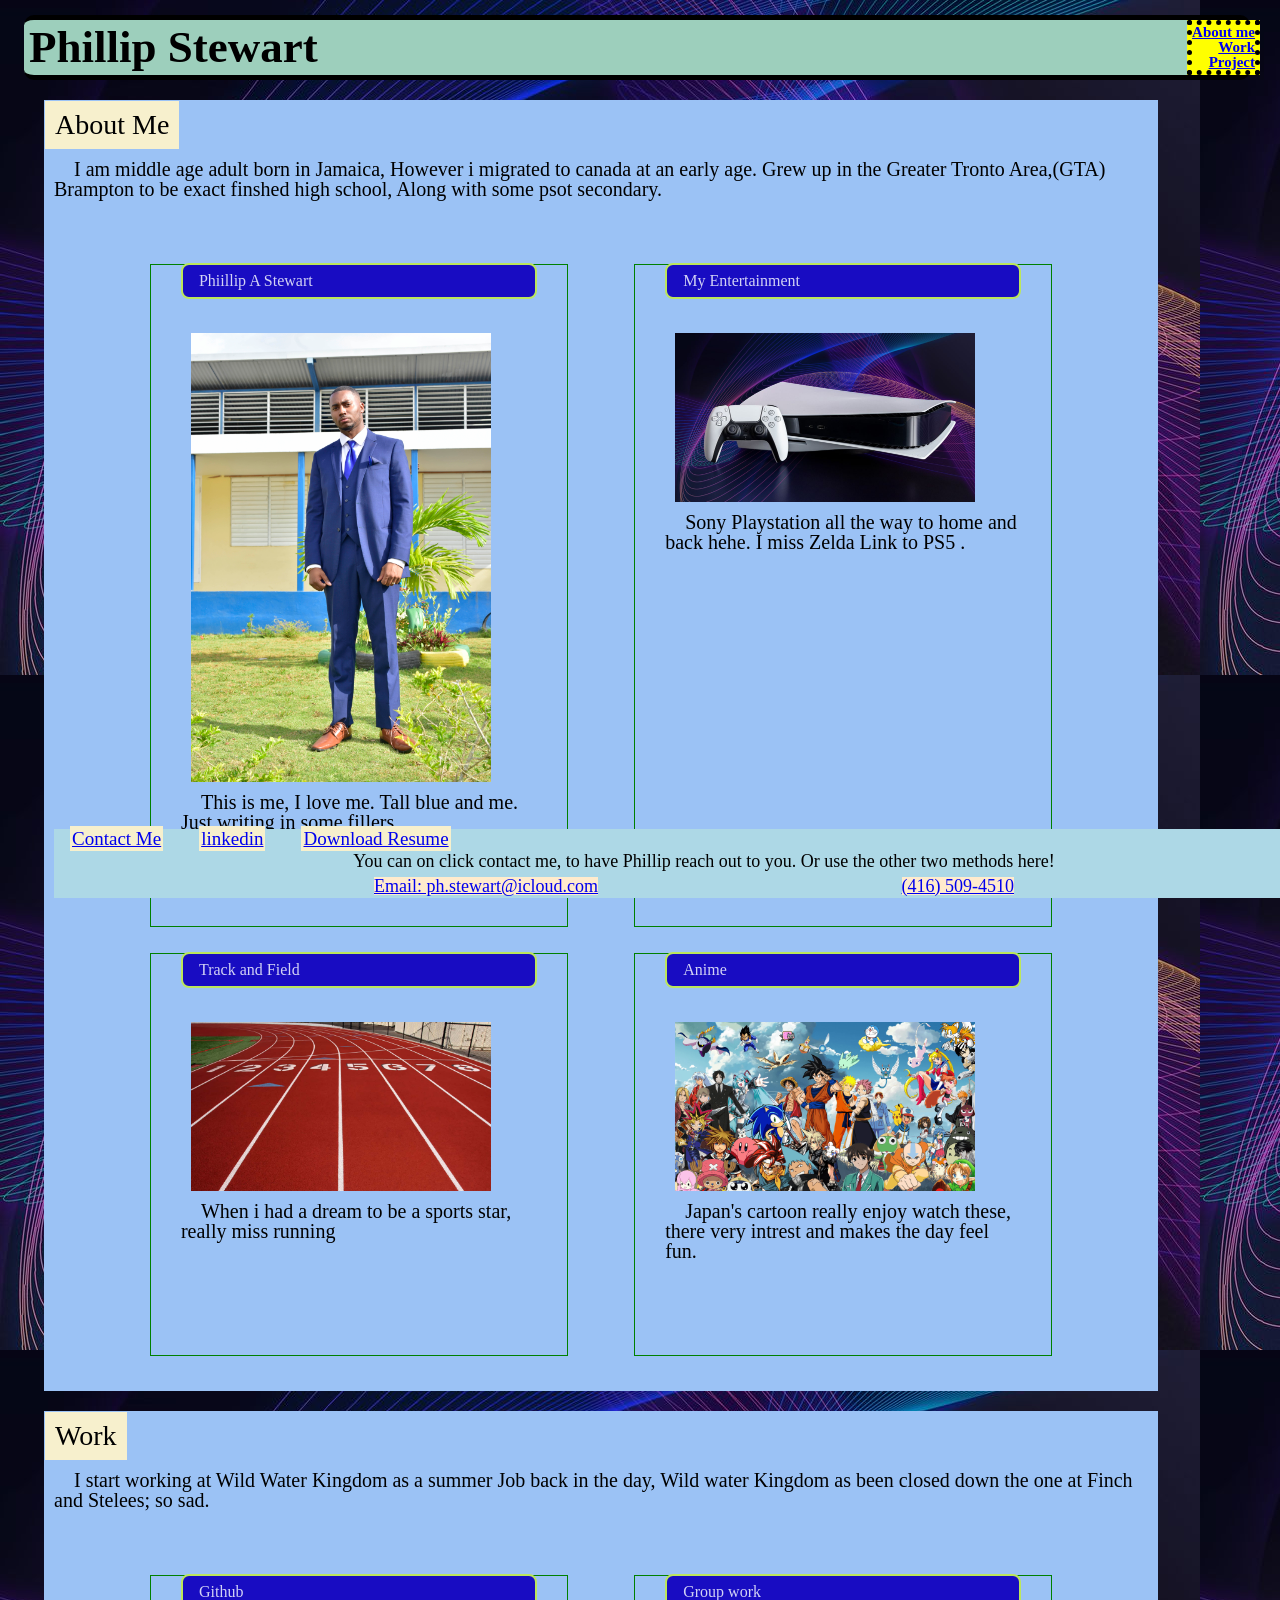
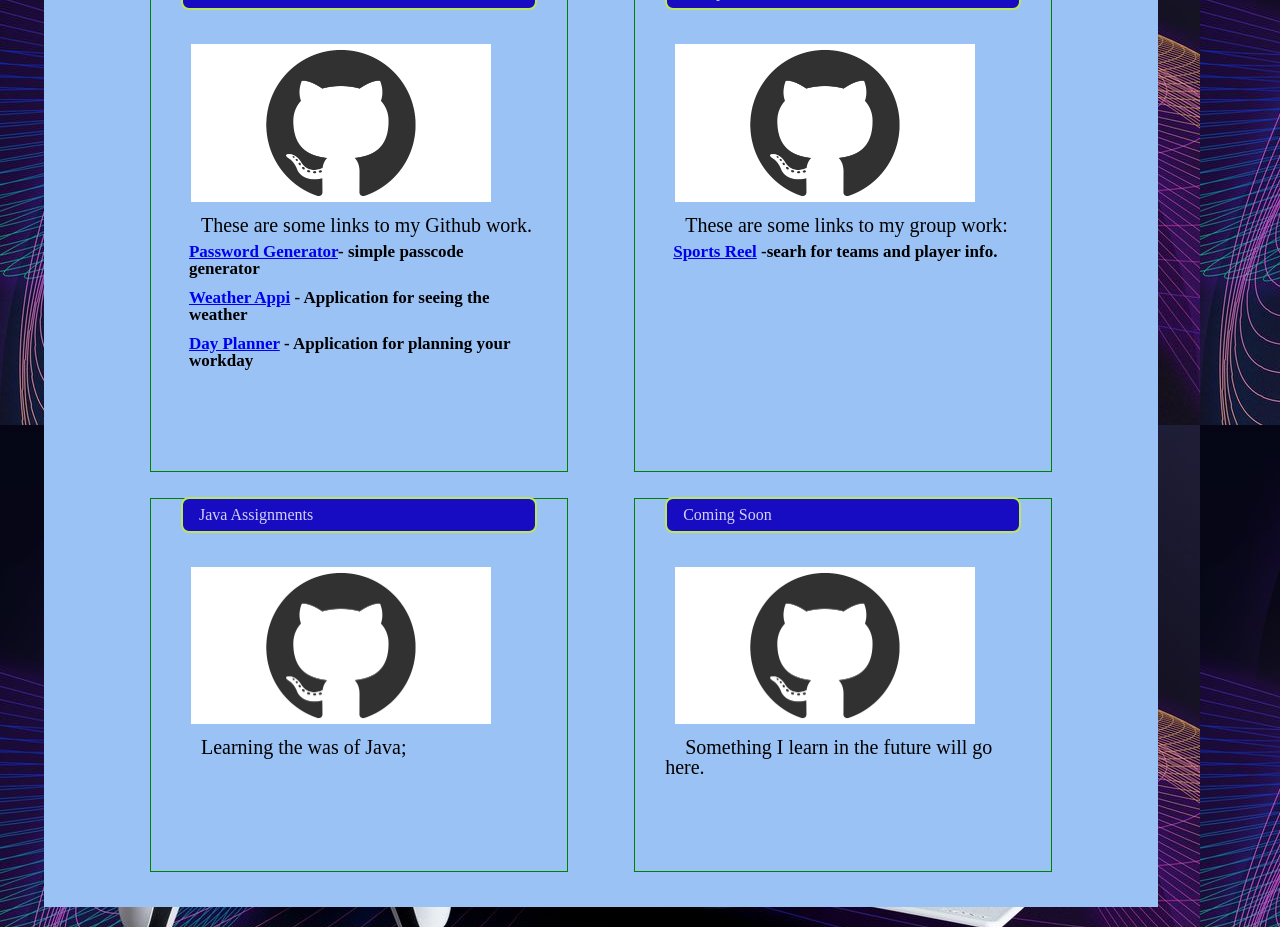
<file: index.html>
<!DOCTYPE html>
<html lang="en-us">

  <head>
        <meta name="viewport" content="width=device-width, initial-scale=1.0">
        <meta charset="UTF-8">
        <link href="./assets/css/reset.css" rel="stylesheet" type="text/css">
        <link href="./assets/css/Style.css" rel="stylesheet" type="text/css"> 
        <title>Phillip Stewart's Profile</title>

  </head>

  <body>
    <header Class="name">
      <h1>Phillip Stewart</h1>
      <nav class="sub">
        <ul class="top-list">
          <li>
            <a href="#about-me-link">About me</a> 
          </li>
          <li>
            <a href="#work-link">Work</a>
          </li>  
          <li>
            <a href="#Project-link">Project</a>
          </li>
        </ul>
      </nav>
   </header>

        <Section class="info"> 
          <h1 id="about-me-link" Class="head">About Me</h1>

          <p> I am middle age adult born in Jamaica, However i migrated to canada at an early age.
            Grew up in the Greater Tronto Area,(GTA) Brampton to be exact finshed high school,
            Along with some psot secondary.   
          </p>
      <main>
      <section class="row justify-center">
            <div class="card-column">
             <figure class="code-card">
             <h2 class="card-header">Phiillip A Stewart</h2>
             <img src="assets/images/phil.jpg" class="pic" alt="picture of Phiillip Stewart">
             
             <p>This is me, I love me. Tall blue and me. Just writing in some fillers </p>
             </figure>
         </div>

         <div class="card-column">
           <figure class="code-card">
             <h2 class="card-header">My Entertainment</h2>
             <img src="assets/images/ps5.jpg" class="pic" alt="playstation Five"> 
           
               <p>Sony Playstation all the way to home and back hehe. I miss Zelda Link to PS5 .</p>  
  
           </figure>
         </div>
   
         <div class="card-column">
           <figure class="code-card">
             <h2 class="card-header">Track and Field</h2>
             <img src="assets/images/track.jpg" class="pic" alt="track and field">
             
               <p>When i had a dream to be a sports star, really miss running</p>
           </figure>
         </div>
         <div class="card-column">
           <figure class="code-card">
             <h2 class="card-header">Anime</h2>
             <img src="assets/images/background.png" class="pic" alt="anine poster">
            
               <p>Japan's cartoon really enjoy watch these, there very intrest and makes the day feel fun.</p>
             
   
            </figure>
          </section>
          </main>
        </Section>

        <section id="work-link" class="info">
          <h1 id="work-link" Class="head"> Work</h1>
            
          <p>   I start working at Wild Water Kingdom as a summer Job back in the day, Wild water Kingdom
              as been closed down the one at Finch and Stelees; so sad. 
              <main>
                <section class="row justify-center">
                <div class="card-column">
                 <figure class="code-card">
                 <h2 class="card-header">Github</h2>
                 <a href="https://phil-stew.github.io/homework1-code-refactor/">
                  <img src="assets/images/github-mark.png" class="pic" alt="github"> 
                  </a> 
                
                 <p>These are some links to my Github work.</p>  
                 <ul>
                   <li class = "project-links">
                 <a href="https://phil-stew.github.io/password-gen/">Password Generator</a>- simple passcode generator
                </li>
                <li class = "project-links">
                  <a href="https://phil-stew.github.io/Weather-Appi/">Weather Appi</a> - Application for seeing the weather
                 </li>
                 <li class = "project-links">
                  <a href="https://phil-stew.github.io/Day-Planner-Ex/">Day Planner</a> - Application for planning your workday
                 </li>
                </ul>
               </figure>

             </div>
   
             <div class="card-column">

               <figure class="code-card">
                 <h2 class="card-header">Group work</h2>
                 <a href="https://phil-stew.github.io/homework1-code-refactor/">
                 <img src="assets/images/github-mark.png" class="pic" alt="github"> 
                 </a> 
 
                   <p>These are some links to my group work:
                   
                   <ul>
                     <li class = "project-links">
                   <a href="https://phil-stew.github.io/Sports-Reel/">Sports Reel</a> -searh for teams and player info.
                       
                  </li>
                  </ul> 
               </figure>
             </div>
       
             <div class="card-column">
               <figure class="code-card">
                 <h2 class="card-header">Java Assignments</h2>
                 <a href="https://phil-stew.github.io/homework1-code-refactor/">
                  <img src="assets/images/github-mark.png" class="pic" alt="github"> 
                  </a> 
                   <p>Learning the was of Java;
                     </p>
                 
            
               </figure>
             </div>
             <div class="card-column">
               <figure class="code-card">
                 <h2 class="card-header">Coming Soon</h2>
                 <a href="https://phil-stew.github.io/homework1-code-refactor/">
                  <img src="assets/images/github-mark.png" class="pic" alt="github"> 
                  </a> 
               
                   <p>Something I learn in the future will go here.</p>
       </figure>
     </section>
   </main>
     
         
     
          

       <Footer class="end-page">
          <a href="./assets/Forms/contact.html" class="end"> Contact Me</a>
          <a href="https://www.linkedin.com/feed/" class="end"> linkedin</a>
          <a href="./assets/Forms/phillips-updated-resume.docx" class="end" download="newfilename">Download Resume</a>
          <p class="end1">You can on click contact me, to have Phillip reach out to you. 
            Or use the other two methods here!
          </p>
          
          <a href="./assets/images/phone.jpg" class="number">(416) 509-4510</a>
          <a href="https://www.icloud.com/mail/" class="email">Email: ph.stewart@icloud.com</a>
        </Footer>
        
       
       
    

  </body>
     
        
      </html>
</file>
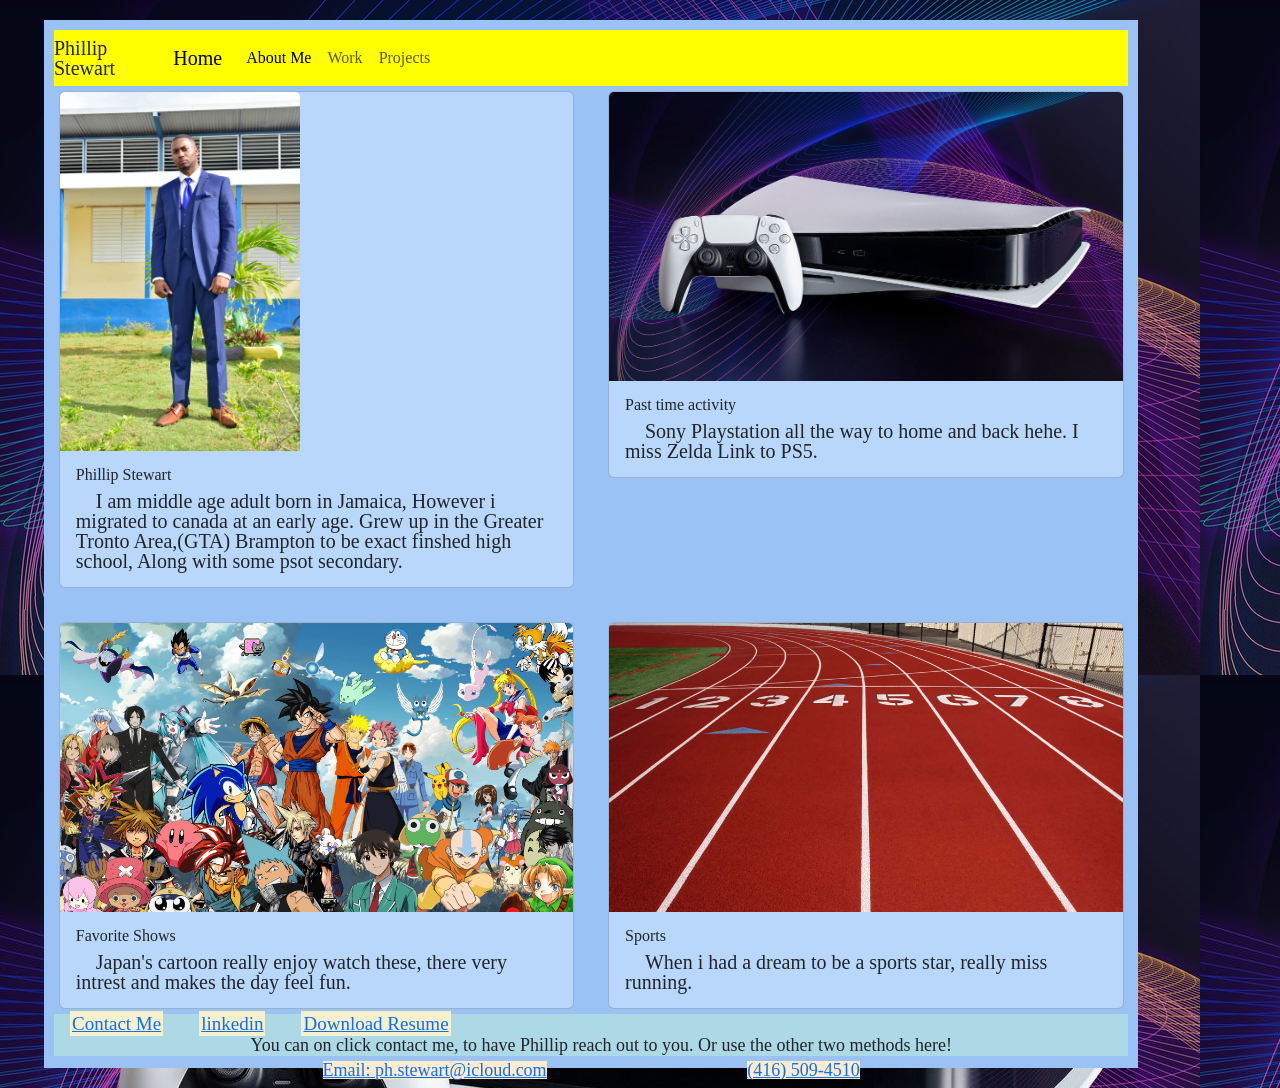
<file: public/index.html>
<!DOCTYPE html>
<html lang="en-us">

  <head>
        <meta name="viewport" content="width=device-width, initial-scale=1.0">
        <meta charset="UTF-8">
        <link href="https://cdn.jsdelivr.net/npm/bootstrap@5.0.2/dist/css/bootstrap.min.css" rel="stylesheet" 
        integrity="sha384-EVSTQN3/azprG1Anm3QDgpJLIm9Nao0Yz1ztcQTwFspd3yD65VohhpuuCOmLASjC" crossorigin="anonymous">
        <link href="./assets/css/reset.css" rel="stylesheet" type="text/css">
        <link href="./assets/css/Style.css" rel="stylesheet" type="text/css"> 
        <title>Phillip Stewart's Profile</title>

  </head>
  <body>
    <Section class="info"> 
    <nav style="background-color: yellow;" class="navbar navbar-expand-lg">   
       <h1 style="font-size: 20px;">Phillip Stewart       </h1>
      <div class="container-fluid">
        <a class="navbar-brand" href="index.html">Home</a>
        <button class="navbar-toggler" type="button" data-bs-toggle="collapse" data-bs-target="#navbarNav" aria-controls="navbarNav" aria-expanded="false" aria-label="Toggle navigation">
          <span class="navbar-toggler-icon"></span>
        </button>
        <div class="collapse navbar-collapse" id="navbarNav">
          <ul class="navbar-nav">
            <li class="nav-item">
              <a class="nav-link active" aria-current="page" href="index.html">About Me</a>
            </li>
            <li class="nav-item">
              <a class="nav-link" href="/github.html">Work</a>
            </li>
            <li class="nav-item">
              <a class="nav-link" href="/project.html">Projects</a>
            </li>
            
          </ul>
        </div>
      </div>
    </nav>


    <div class="row row-cols-1 row-cols-md-2 g-4" >
      <div class="col" >
        <div class="card">
          <img src="assets/images/phil.jpg" class="card-img-top" style="max-width: 240px;" alt="picture of Phiillip Stewart">
          <div class="card-body">
            <h5 class="card-title">Phillip Stewart</h5>
            <p class="card-text">I am middle age adult born in Jamaica, However i migrated to canada at an early age.
            Grew up in the Greater Tronto Area,(GTA) Brampton to be exact finshed high school,
            Along with some psot secondary.</p>
          </div>
        </div>
      </div>
      <div class="col">
        <div class="card">
          <img src="/assets/images/ps5.jpg" class="card-img-top" style="max-width: 540px;" alt="Sony Playstation Five">
          <div class="card-body">
            <h5 class="card-title">Past time activity</h5>
            <p class="card-text">Sony Playstation all the way to home and back hehe. I miss Zelda Link to PS5.</p>
          </div>
        </div>
      </div>
      <div class="col">
        <div class="card">
          <img src="assets/images/background.png" class="card-img-top" style="max-width: 540px;" alt="Anime Poster">
          <div class="card-body">
            <h5 class="card-title">Favorite Shows</h5>
            <p class="card-text">Japan's cartoon really enjoy watch these, there very intrest and makes the day feel fun.</p>
          </div>
        </div>
      </div>
      <div class="col">
        <div class="card">
          <img src="assets/images/track.jpg" class="card-img-top" style="max-width: 540px;" alt="Track and Field stadium">
          <div class="card-body">
            <h5 class="card-title">Sports</h5>
            <p class="card-text">When i had a dream to be a sports star, really miss running.</p>
          </div>
        </div>
      </div>
    </div>
   

          

       <Footer class="end-page">
          <a href="./assets/Forms/contact.html" class="end"> Contact Me</a>
          <a href="https://www.linkedin.com/feed/" class="end"> linkedin</a>
          <a href="./assets/Forms/phillips-updated-resume.docx" class="end" download="newfilename">Download Resume</a>
          <p class="end1">You can on click contact me, to have Phillip reach out to you. 
            Or use the other two methods here!
          </p>
          
          <a href="./assets/images/phone.jpg" class="number">(416) 509-4510</a>
          <a href="https://www.icloud.com/mail/" class="email">Email: ph.stewart@icloud.com</a>
        </Footer>
        
       
       
    

  </body>
     
        
      </html>
</file>
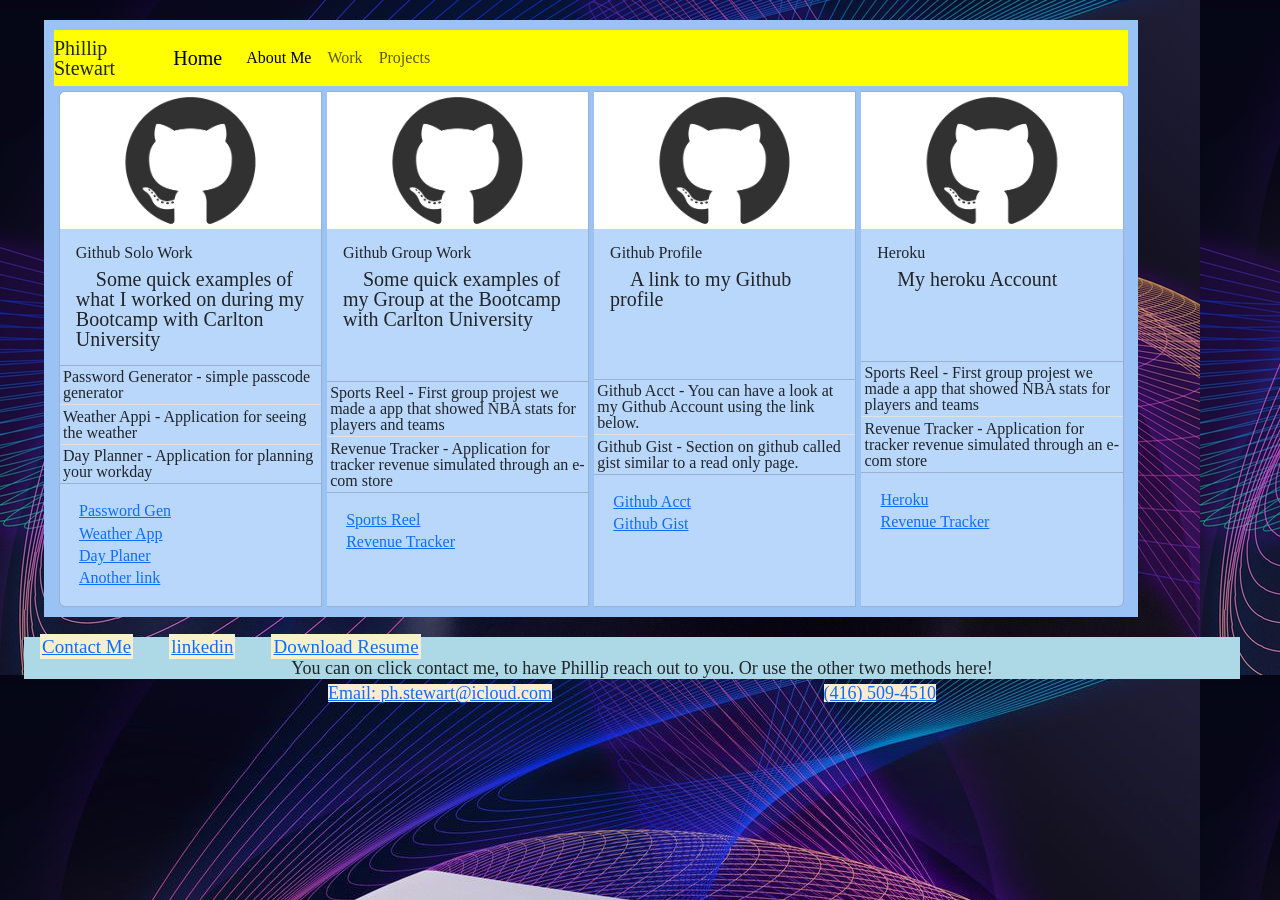
<file: public/github.html>
<!DOCTYPE html>
<html lang="en-us">

  <head>
        <meta name="viewport" content="width=device-width, initial-scale=1.0">
        <meta charset="UTF-8">
        <link href="https://cdn.jsdelivr.net/npm/bootstrap@5.0.2/dist/css/bootstrap.min.css" rel="stylesheet" 
        integrity="sha384-EVSTQN3/azprG1Anm3QDgpJLIm9Nao0Yz1ztcQTwFspd3yD65VohhpuuCOmLASjC" crossorigin="anonymous">
        <link href="./assets/css/reset.css" rel="stylesheet" type="text/css">
        <link href="./assets/css/Style.css" rel="stylesheet" type="text/css"> 
        <title>Phillip Stewart's Profile</title>

  </head>
  <body>
    <Section class="info"> 
        <nav style="background-color: yellow;" class="navbar navbar-expand-lg">
            <h1 style="font-size: 20px;">Phillip Stewart        </h1>
          <div class="container-fluid">
            <a class="navbar-brand" href="index.html">   Home</a>
            <button class="navbar-toggler" type="button" data-bs-toggle="collapse" data-bs-target="#navbarNav" aria-controls="navbarNav" aria-expanded="false" aria-label="Toggle navigation">
              <span class="navbar-toggler-icon"></span>
            </button>
            <div class="collapse navbar-collapse" id="navbarNav">
              <ul class="navbar-nav">
                <li class="nav-item">
                  <a class="nav-link active" aria-current="page" href="/index.html">About Me</a>
                </li>
                <li class="nav-item">
                  <a class="nav-link" href="/github.html">Work</a>
                </li>
                <li class="nav-item">
                  <a class="nav-link" href="/project.html">Projects</a>
                </li>
              </ul>
            </div>
          </div>
        </nav>


    <div class="card-group ">
        <div class="card" style="width: 18rem;">
          <img src="assets/images/github-mark.png" class="card-img-top" alt="Github logo">
          <div class="card-body">
            <h5 class="card-title">Github Solo Work</h5>
            <p class="card-text">Some quick examples of what I worked on during my Bootcamp with Carlton University </p>
          </div>
          <ul class="list-group list-group-flush">
            <li class="list-group-item">Password Generator - simple passcode generator</li>
            <li class="list-group-item">Weather Appi - Application for seeing the weather</li>
            <li class="list-group-item">Day Planner - Application for planning your workday</li>
          </ul>
          <ul class="card-body">
            <li>
            <a href="https://phil-stew.github.io/password-gen/" class="card-link">Password Gen</a>
          </li>
          <li>
            <a href="https://phil-stew.github.io/Weather-Appi/" class="card-link">Weather App</a>
          </li>
          <li>
            <a href="https://phil-stew.github.io/Day-Planner-Ex/" class="card-link">Day Planer</a>
          </li>
          <li>
            <a href="https://phil-stew.github.io/Weather-Appi/" class="card-link">Another link</a>
          </li>
          </ul>
        </div>
        
        <div class="card" style="width: 18rem;">
          <img src="assets/images/github-mark.png" class="card-img-top" alt="Github logo">
          <div class="card-body">
            <h5 class="card-title">Github Group Work</h5>
            <p class="card-text">Some quick examples of my Group at the Bootcamp with Carlton University </p>
          </div>
          <ul class="list-group list-group-flush">
            <li class="list-group-item">Sports Reel - First group projest we made a app that showed NBA stats for players and teams</li>
            <li class="list-group-item">Revenue Tracker - Application for tracker revenue simulated through an e-com store</li>
         
          </ul>
          <ul class="card-body">
            <li>
            <a href="https://phil-stew.github.io/Sports-Reel/" class="card-link">Sports Reel</a>
          </li>
          <li>
            <a href="https://business-revenue-tracker.herokuapp.com/" class="card-link">Revenue Tracker</a>
          </li>
          </ul>
        </div>
       

        <div class="card" style="width: 18rem;">
            <img src="assets/images/github-mark.png" class="card-img-top" alt="Github logo">
            <div class="card-body">
              <h5 class="card-title">Github Profile</h5>
              <p class="card-text">A link to my Github profile </p>
            </div>
            <ul class="list-group list-group-flush">
              <li class="list-group-item">Github Acct - You can have a look at my Github Account using the link below.</li>
              <li class="list-group-item">Github Gist - Section on github called gist similar to a read only page. </li>
           
            </ul>
            <ul class="card-body">
              <li>
              <a href="https://github.com/phil-stew" class="card-link">Github Acct</a>
            </li>
            <li>
              <a href="https://gist.github.com/phil-stew" class="card-link">Github Gist</a>
            </li>
            </ul>
          </div>
          

          <div class="card" style="width: 18rem;">
            <img src="assets/images/github-mark.png" class="card-img-top" alt="Github logo">
            <div class="card-body">
              <h5 class="card-title">Heroku</h5>
              <p class="card-text">My heroku Account </p>
            </div>
            <ul class="list-group list-group-flush">
              <li class="list-group-item">Sports Reel - First group projest we made a app that showed NBA stats for players and teams</li>
              <li class="list-group-item">Revenue Tracker - Application for tracker revenue simulated through an e-com store</li>
           
            </ul>
            <ul class="card-body">
              <li>
              <a href="https://dashboard.heroku.com/apps" class="card-link">Heroku</a>
            </li>
            <li>
              <a href="https://budgettk.herokuapp.com/" class="card-link">Revenue Tracker</a>
            </li>
            </ul>
          </div>
          </div>
        </Section>

        <Footer class="end-page">
            <a href="./assets/Forms/contact.html" class="end"> Contact Me</a>
            <a href="https://www.linkedin.com/feed/" class="end"> linkedin</a>
            <a href="./assets/Forms/phillips-updated-resume.docx" class="end" download="newfilename">Download Resume</a>
            <p class="end1">You can on click contact me, to have Phillip reach out to you. 
              Or use the other two methods here!
            </p>
            
            <a href="./assets/images/phone.jpg" class="number">(416) 509-4510</a>
            <a href="https://www.icloud.com/mail/" class="email">Email: ph.stewart@icloud.com</a>
          </Footer>

  </body>
</file>
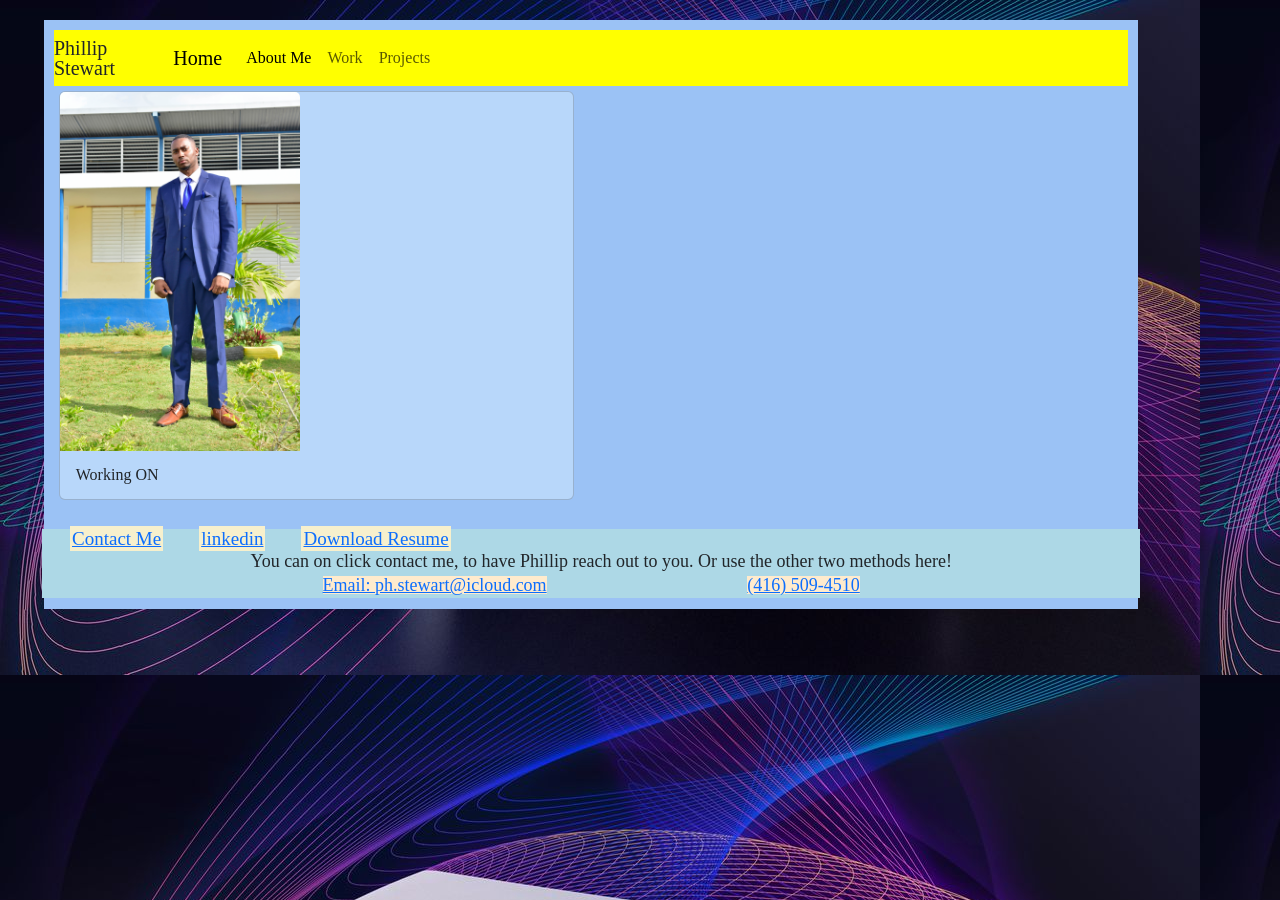
<file: public/project.html>
<!DOCTYPE html>
<html lang="en-us">

  <head>
        <meta name="viewport" content="width=device-width, initial-scale=1.0">
        <meta charset="UTF-8">
        <link href="https://cdn.jsdelivr.net/npm/bootstrap@5.0.2/dist/css/bootstrap.min.css" rel="stylesheet" 
        integrity="sha384-EVSTQN3/azprG1Anm3QDgpJLIm9Nao0Yz1ztcQTwFspd3yD65VohhpuuCOmLASjC" crossorigin="anonymous">
        <link href="./assets/css/reset.css" rel="stylesheet" type="text/css">
        <link href="./assets/css/Style.css" rel="stylesheet" type="text/css"> 
        <title>Phillip Stewart's Profile</title>

  </head>

  <body>
      <Section class="info"> 
          <nav style="background-color: yellow;" class="navbar navbar-expand-lg">
              <h1 style="font-size: 20px;">Phillip Stewart        </h1>
            <div class="container-fluid">
              <a class="navbar-brand" href="index.html">   Home</a>
              <button class="navbar-toggler" type="button" data-bs-toggle="collapse" data-bs-target="#navbarNav" aria-controls="navbarNav" aria-expanded="false" aria-label="Toggle navigation">
                <span class="navbar-toggler-icon"></span>
              </button>
              <div class="collapse navbar-collapse" id="navbarNav">
                <ul class="navbar-nav">
                  <li class="nav-item">
                    <a class="nav-link active" aria-current="page" href="/index.html">About Me</a>
                  </li>
                  <li class="nav-item">
                    <a class="nav-link" href="/github.html">Work</a>
                  </li>
                  <li class="nav-item">
                    <a class="nav-link" href="/project.html">Projects</a>
                  </li>
                </ul>
              </div>
            </div>
          </nav>







<div class="row row-cols-1 row-cols-md-2 g-4" >
      <div class="col" >
        <div class="card">
          <img src="assets/images/phil.jpg" class="card-img-top" style="max-width: 240px;" alt="picture of Phiillip Stewart">
          <div class="card-body">
            <h style="font-size: 60;" class="card-title">Working ON</h>
            <p class="card-text"></p>
          </div>
        </div>
      </div>


<Footer class="end-page">
      <a href="./assets/Forms/contact.html" class="end"> Contact Me</a>
      <a href="https://www.linkedin.com/feed/" class="end"> linkedin</a>
      <a href="./assets/Forms/phillips-updated-resume.docx" class="end" download="newfilename">Download Resume</a>
      <p class="end1">You can on click contact me, to have Phillip reach out to you. 
        Or use the other two methods here!
      </p>
      
      <a href="./assets/images/phone.jpg" class="number">(416) 509-4510</a>
      <a href="https://www.icloud.com/mail/" class="email">Email: ph.stewart@icloud.com</a>
    </Footer>
    

  </body>
</file>
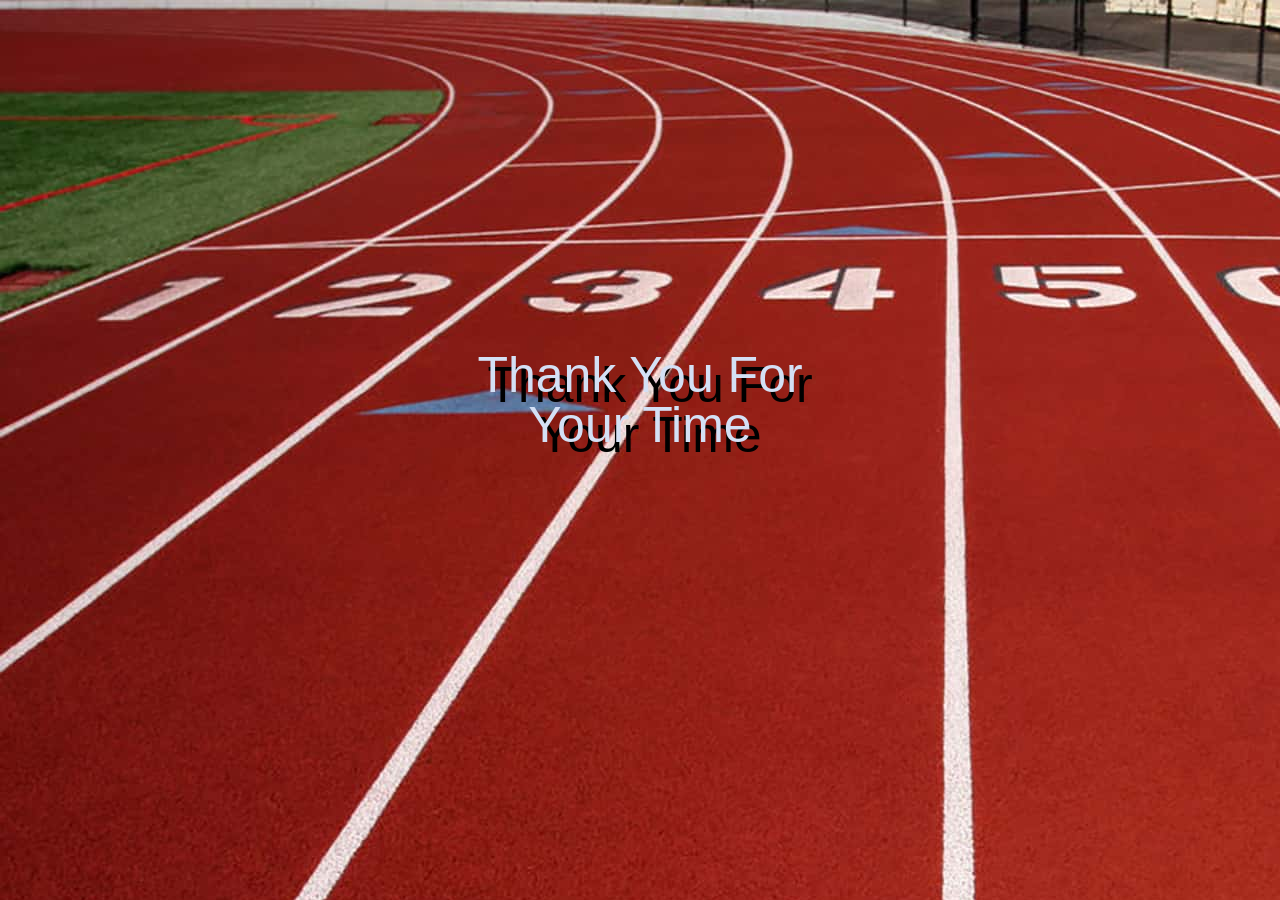
<file: assets/Forms/action.html>
<!DOCTYPE html>
<html lang="en-us">

  <head>
        <meta name="viewport" content="width=device-width, initial-scale=1.0">
        <meta charset="UTF-8">
        <link href="../css/reset.css" rel="stylesheet" type="text/css">
        <link href="../css/action.css" rel="stylesheet" type="text/css"> 
        <title>Phillip Stewart's Profile</title>

  </head>
  <body>
      <H1>Thank You For Your Time</H1>
  </body>
</file>
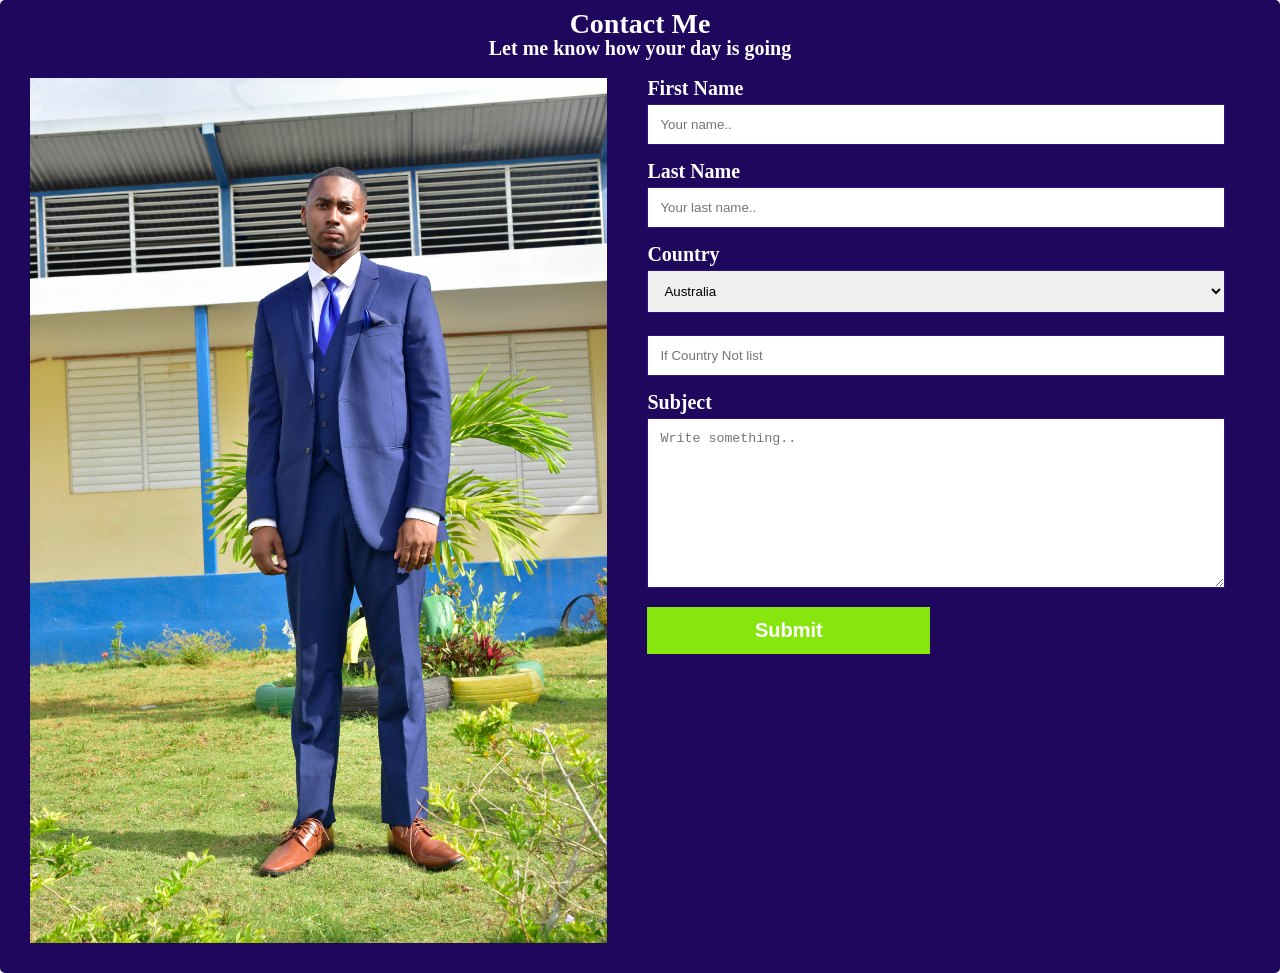
<file: assets/Forms/contact.html>
<!DOCTYPE html>
<html lang="en-us">

  <head>
        <meta name="viewport" content="width=device-width, initial-scale=1.0">
        <meta charset="UTF-8">
        <link href="../css/reset.css" rel="stylesheet" type="text/css">
        <link href="../css/form.css" rel="stylesheet" type="text/css"> 
        <title>Phillip Stewart's Profile</title>

  </head>

  <body>

<div class="container">
  <div style="text-align:center">
    <h2>Contact Me</h2>
    <p>Let me know how your day is going</p>
  </div>
  <div class="row">
    <div class="column">
      <img src="../images/phill1.jpg" alt="Phillip Stewart" class="img">
    </div>
    <div class="column">
      <form action="../Forms/action.html">
        <label for="fname">First Name</label>
        <input type="text" id="fname" name="firstname" placeholder="Your name..">
        <label for="lname">Last Name</label>
        <input type="text" id="lname" name="lastname" placeholder="Your last name..">
        <label for="country">Country</label>
        <select id="country" name="country">
          <option value="australia">Australia</option>
          <option value="canada">Canada</option>
          <option value="usa">USA</option>
          <option value="other">Other<input type="text" id="Country"  placeholder="If Country Not list"></option>
        </select>

        <label for="subject">Subject</label>
        <textarea id="subject" name="subject" placeholder="Write something.." style="height:170px"></textarea>
        <input class="sub" type="submit" value="Submit">
      </form>
    </div>
  </div>
</div>
</file>
<file: assets/css/Style.css>
main {
    width: 96%;
    margin: 2rem auto;
}    
body{
    background-color: lightgoldenrodyellow;
    background-image: url(../images/ps5.jpg);
    width: 95%; 
    margin-left: 1.5rem;
    margin-right: 1.5rem    
}
body p{
   
     text-indent: 20px;
     font-size: 20px;
}     
.name{
    font-size: 45px;
    font-family: cursive;
    font-weight: bold;
    margin-top: 15px;
    padding: 5px;
    border-style: solid;
    border-block-width: 5px;
    background-color: rgb(157, 207, 188);
    width: 100%;
    border-radius: 10px 10px;
}
.sub{
    right: 20px;
    margin-top: -50px;
    font-size: 15px;
    text-align: right; 
    position: fixed;
    border-style: dotted;
    border-width: 5px;
    background-color: yellow ;
    
}    
.head{
   
    padding: 10px;
    margin: 10px; 
    font-size: 28px;
    background-color: rgb(247, 240, 205);
    margin-left: -9px;
    margin-top: -9px;
    display: inline-block;
}
.head1{
        padding: 10px;
        margin: 10px; 
        font-size: 28px;
        background-color: rgb(247, 240, 205);
        margin-left: -9px;
        margin-top: -9px;
        display: inline-block;
}
.apps{
    padding: 10px;
    margin: 10px; 
    font-size: 20px;
    margin-right: 0px;
}


.info{
    background-color: rgb(155, 194, 245);
    width: 90%;
    margin-left: 10px;  
    margin: 20px;
    padding: 10px;
}

.info1{
    background-color: rgb(155, 194, 245);
    width: 90%;
    margin-left: 10px;  
    margin: 20px;
    padding: 10px;
    
}

.pic{
    margin: auto;
    object-fit: scale-down;
    text-align: center;
    padding: 5px;
    margin: 5px;
    max-width: 300px;    
}   

.pic:hover{
    box-shadow: 1px 1px green;
    border: solid thick yellow;
    object-fit: contain;
    max-width: 500px;
}
.row {
    display: flex;
    flex-wrap: wrap;
    flex-direction: row;
   
}
.justify-center {
    justify-content: center;
  }

 

.card-column 
{
    flex: 0 1 100%;
    padding: 2rem;
    transition: flex-basis 500ms linear;
    margin-bottom: 1.5rem;
}

.code-card {
    display: flex;
    flex-direction: column;
    justify-content: flex-start;
    min-height: 100%;
    padding: 2rem;
    outline: 1px solid green;
    outline-offset: -2px;
    transition: all 0.5s ease-in-out;
}
.code-card .card-header {
    position: relative;
    margin: -2rem 0 1.5rem 0;
    padding: 0.5rem 1rem;
    background-color: rgb(24, 12, 194);
    color: rgb(210, 210, 245);
    border: 2px solid rgb(188, 230, 92);
    border-radius: 8px;
    transition: all 0.5s ease-in-out;}

.code-card .card-header:hover{
     background-color: black;
     font-size: 28px;
}

.code-card pre {
    white-space: pre-wrap;
    overflow: auto;
    tab-size: 4;
    padding: 1.2rem 1rem;
    border-radius: 8px;
    display: flex;
    align-items: center;
}

.code-card1 .card-header1 {
    position: relative;
    margin: -2.5rem 0 1.5rem 0;
    padding: 0.5rem 1rem;
    background-color: rgb(7, 3, 59);
    color: rgb(210, 210, 245);
    border: 1px solid rgb(188, 230, 92);
    border-radius: 8px;
    transition: all 0.5s ease-in-out;
}
.code-card1 {
    display: flex;
    flex-direction: column;
    justify-content: flex-start;
    min-height: 100%;
    padding: 2rem;
    outline: 1px solid green;
    outline-offset: -2px;
    transition: all 0.5s ease-in-out;
}
.code-card1 pre {
    white-space: pre-wrap;
    overflow: auto;
    tab-size: 4;
    padding: 1.2rem 1rem;
    border-radius: 8px;
    display: flex;
    align-items: center;
}


.code-card1 .card-header1:hover{
    background-color: black;
    font-size: 28px;
}
.end-page {
    position: fixed;
    bottom: 0.5px;
    background-color:lightblue;
    width: 100%;
    margin-bottom: 0.1rem;   
}  
.project-links{
    margin: 4px;
    padding: 4px;
    font-size: 17px;
    font-weight: 600;
}
.end{ 
    padding: 2px;
    margin-left: -5px;
    font-size: 19px;
    margin: 1rem;
    background-color:rgb(247, 240, 205); ;
}
.end1{
    font-weight: 400;
    padding: 2px;
    font-size: 18px;
    text-align: center;
    margin: 0.1rem;
}

.email {     
        float: left;
        margin: 0.2rem;
        margin-left: 25%;
        font-size: 18px;
        background-color: blanchedalmond;
}
.number{
     
        font-size: 18px;
        float: right;
        margin: 0.2rem;
        margin-right: 25%;
        background-color: blanchedalmond;
}        
 
@media screen and (min-width: 768px) {

    .card-column {
      flex: 1 1 40%;
      max-width: 40%;
    }

    .card-column:last-child {
        flex-grow: 1;
      }
}

@media screen and (max-width: 1082px) {
.pic{
    max-width: 200px;    
} 
.pic:hover{
    box-shadow: 1px 1px green;
    border: solid thick yellow;
    object-fit: contain;
    max-width: 300px;
} 
}
</file>
<file: public/assets/css/Style.css>
main {
    width: 96%;
    margin: 2rem auto;
}    
body{
    background-color: lightgoldenrodyellow;
    background-image: url(../images/ps5.jpg);
    width: 95%; 
    margin-left: 1.5rem;
    margin-right: 1.5rem    
}
body p{
   
     text-indent: 20px;
     font-size: 20px;
}     
.card li{
    background-color: rgb(184, 215, 250);
    padding: .2rem;

}
.card{
    margin: .3rem;
    background-color: rgb(184, 215, 250);
} 

.name{
    font-size: 45px;
    font-family: cursive;
    font-weight: bold;
    margin-top: 15px;
    padding: 5px;
    border-style: solid;
    border-block-width: 5px;
    background-color: rgb(157, 207, 188);
    width: 100%;
    border-radius: 10px 10px;
}
.sub{
    right: 20px;
    margin-top: -50px;
    font-size: 15px;
    text-align: right; 
    position: fixed;
    border-style: dotted;
    border-width: 5px;
    background-color: yellow ;
    
}    
.head{
   
    padding: 10px;
    margin: 10px; 
    font-size: 28px;
    background-color: rgb(247, 240, 205);
    margin-left: -9px;
    margin-top: -9px;
    display: inline-block;
}
.head1{
        padding: 10px;
        margin: 10px; 
        font-size: 28px;
        background-color: rgb(247, 240, 205);
        margin-left: -9px;
        margin-top: -9px;
        display: inline-block;
}
.apps{
    padding: 10px;
    margin: 10px; 
    font-size: 20px;
    margin-right: 0px;
}


.info{
    background-color: rgb(155, 194, 245);
    width: 90%;
    margin-left: 10px;  
    margin: 20px;
    padding: 10px;
}

.info1{
    background-color: rgb(155, 194, 245);
    width: 90%;
    margin-left: 10px;  
    margin: 20px;
    padding: 10px;
    
}

.pic{
    margin: auto;
    object-fit: scale-down;
    text-align: center;
    padding: 5px;
    margin: 5px;
    max-width: 300px;    
}   

.pic:hover{
    box-shadow: 1px 1px green;
    border: solid thick yellow;
    object-fit: contain;
    max-width: 500px;
}
.row {
    display: flex;
    flex-wrap: wrap;
    flex-direction: row;
   
}
.justify-center {
    justify-content: center;
  }

 

.card-column 
{
    flex: 0 1 100%;
    padding: 2rem;
    transition: flex-basis 500ms linear;
    margin-bottom: 1.5rem;
}

.code-card {
    display: flex;
    flex-direction: column;
    justify-content: flex-start;
    min-height: 100%;
    padding: 2rem;
    outline: 1px solid green;
    outline-offset: -2px;
    transition: all 0.5s ease-in-out;
}
.code-card .card-header {
    position: relative;
    margin: -2rem 0 1.5rem 0;
    padding: 0.5rem 1rem;
    background-color: rgb(24, 12, 194);
    color: rgb(210, 210, 245);
    border: 2px solid rgb(188, 230, 92);
    border-radius: 8px;
    transition: all 0.5s ease-in-out;}

.code-card .card-header:hover{
     background-color: black;
     font-size: 28px;
}

.code-card pre {
    white-space: pre-wrap;
    overflow: auto;
    tab-size: 4;
    padding: 1.2rem 1rem;
    border-radius: 8px;
    display: flex;
    align-items: center;
}

.code-card1 .card-header1 {
    position: relative;
    margin: -2.5rem 0 1.5rem 0;
    padding: 0.5rem 1rem;
    background-color: rgb(7, 3, 59);
    color: rgb(210, 210, 245);
    border: 1px solid rgb(188, 230, 92);
    border-radius: 8px;
    transition: all 0.5s ease-in-out;
}
.code-card1 {
    display: flex;
    flex-direction: column;
    justify-content: flex-start;
    min-height: 100%;
    padding: 2rem;
    outline: 1px solid green;
    outline-offset: -2px;
    transition: all 0.5s ease-in-out;
}
.code-card1 pre {
    white-space: pre-wrap;
    overflow: auto;
    tab-size: 4;
    padding: 1.2rem 1rem;
    border-radius: 8px;
    display: flex;
    align-items: center;
}


.code-card1 .card-header1:hover{
    background-color: black;
    font-size: 28px;
}
.end-page {
 
    bottom: 0.5px;
    background-color:lightblue;
    width: 100%;
    margin-bottom: 0.1rem;   
}  
.project-links{
    margin: 4px;
    padding: 4px;
    font-size: 17px;
    font-weight: 600;
}
.end{ 
    padding: 2px;
    margin-left: -5px;
    font-size: 19px;
    margin: 1rem;
    background-color:rgb(247, 240, 205); ;
}
.end1{
    font-weight: 400;
    padding: 2px;
    font-size: 18px;
    text-align: center;
    margin: 0.1rem;
}

.email {     
        float: left;
        margin: 0.2rem;
        margin-left: 25%;
        font-size: 18px;
        background-color: blanchedalmond;
}
.number{
     
        font-size: 18px;
        float: right;
        margin: 0.2rem;
        margin-right: 25%;
        background-color: blanchedalmond;
}        
 
@media screen and (min-width: 768px) {

    .card-column {
      flex: 1 1 40%;
      max-width: 40%;
    }

    .card-column:last-child {
        flex-grow: 1;
      }
}

@media screen and (max-width: 1082px) {
.pic{
    max-width: 200px;    
} 
.pic:hover{
    box-shadow: 1px 1px green;
    border: solid thick yellow;
    object-fit: contain;
    max-width: 300px;
} 
}
</file>
<file: assets/css/action.css>
body{
    background-image: url(../images/track.jpg);

}
h1{
     font-size: 50px;
     text-align: center;
     font-family: Impact, Haettenschweiler, 'Arial Narrow Bold', sans-serif;
     border: thin 2px blue;
     position: fixed;
     top: 50%;
     left: 50%;
     height: 200px;
     width: 400px;
     margin-top: -100px;
     margin-left: -200px;
     color: rgb(212, 224, 245);
     text-shadow: 10px 10px black;
}
</file>
<file: assets/css/form.css>
* {
    box-sizing: border-box;
  }
  body{
    font-weight: bold;
  }

  h2{
    color: white;
    font-size: 28px;
  }
  p{
    color: white;
    font-size: 20px;
  }
  
  .img {
    width: 100%;
    float: right;

  }
  input[type=text], select, textarea {
    width: 100%;
    padding: 12px;
    border: 1px solid rgb(44, 21, 129);
    margin-top: 6px;
    margin-bottom: 16px;
    resize: vertical;
  }
  
  input[type=submit] {
    background-color: #88e60f;
    color: white;
    padding: 12px 20px;
    border: none;
    cursor: pointer;
  }
  
  input[type=submit]:hover {
    background-color: #45a049;
  }

  .container {
    border-radius: 5px;
    background-color: #1e075c;
    padding: 10px;
    
  }

  .column {
    float: left;
    width: 49%;
    margin-top: 6px;
    padding: 20px;
    color: white;
  }
  
  .row:after {
    content: "";
    display: table;
    clear: both;
  }
  
    .column, input[type=submit] {
      width: 49%;
      margin-top: 0;
      font-weight: 700;
      font-size: 20px;
    }
</file>
